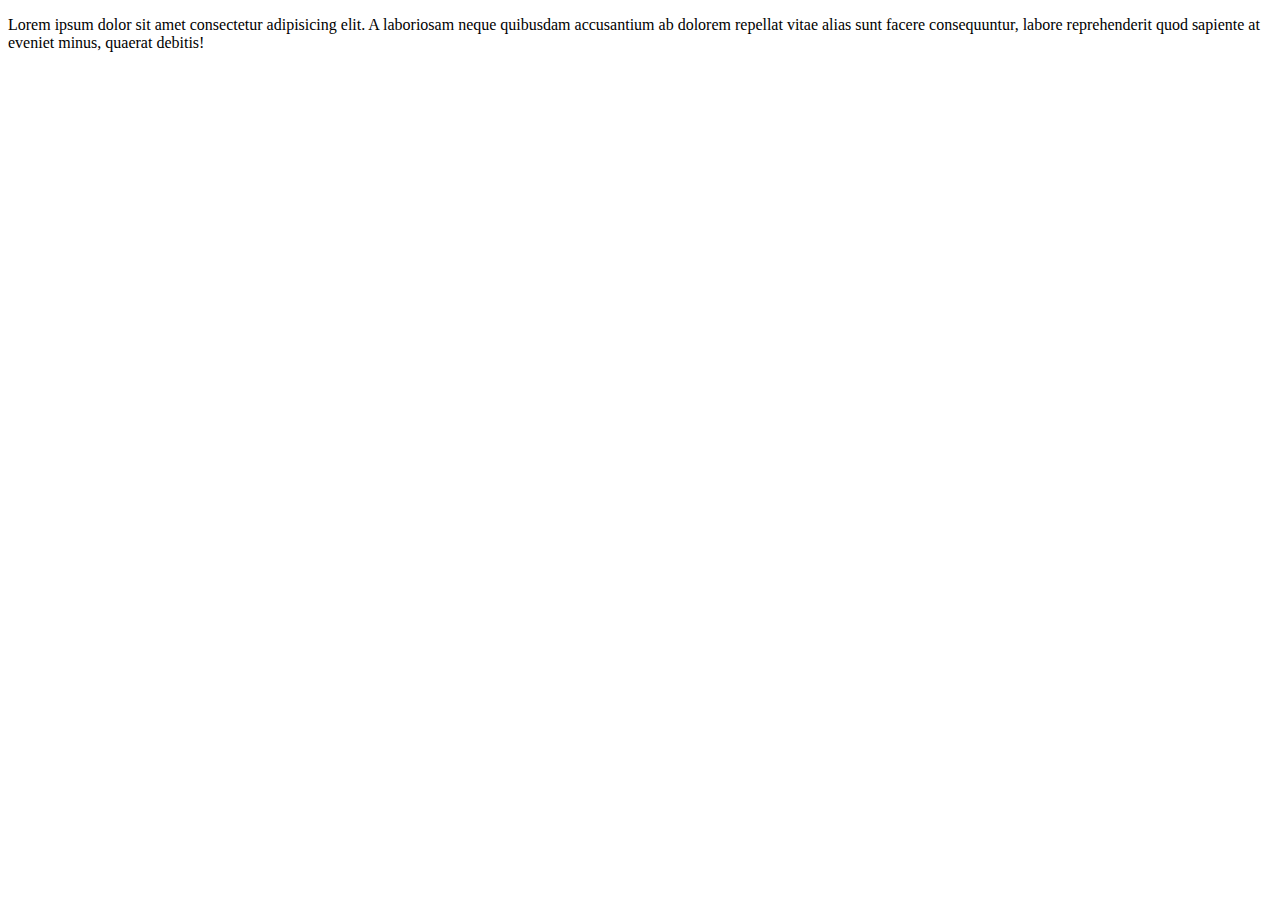
<file: index3.html>
<!DOCTYPE html>
<html lang="en">
<head>
    <meta charset="UTF-8">
    <meta name="viewport" content="width=device-width, initial-scale=1.0">
    <title>Document</title>
</head>
<body>
    <p> Lorem ipsum dolor sit amet consectetur adipisicing elit. A laboriosam neque quibusdam accusantium ab dolorem repellat vitae alias sunt facere consequuntur, labore reprehenderit quod sapiente at eveniet minus, quaerat debitis!</p>
</body>
</html>
</file>
